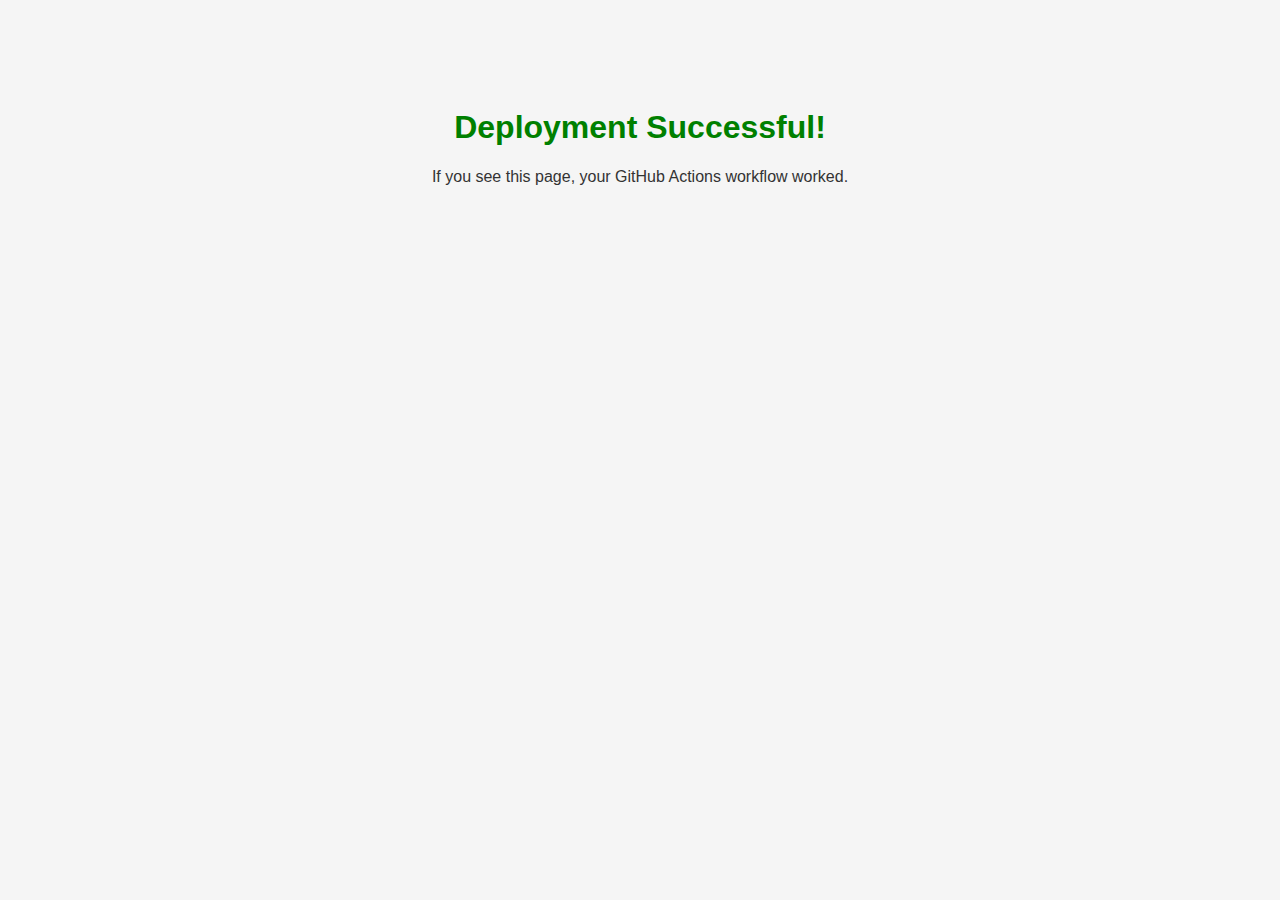
<file: src/index.html>
<!DOCTYPE html>
<html lang="en">
<head>
  <meta charset="UTF-8">
  <meta name="viewport" content="width=device-width, initial-scale=1.0">
  <title>Test Deployment</title>
  <link rel="stylesheet" href="style.css">
</head>
<body>
  <h1>Deployment Successful!</h1>
  <p>If you see this page, your GitHub Actions workflow worked.</p>
</body>
</html>
</file>
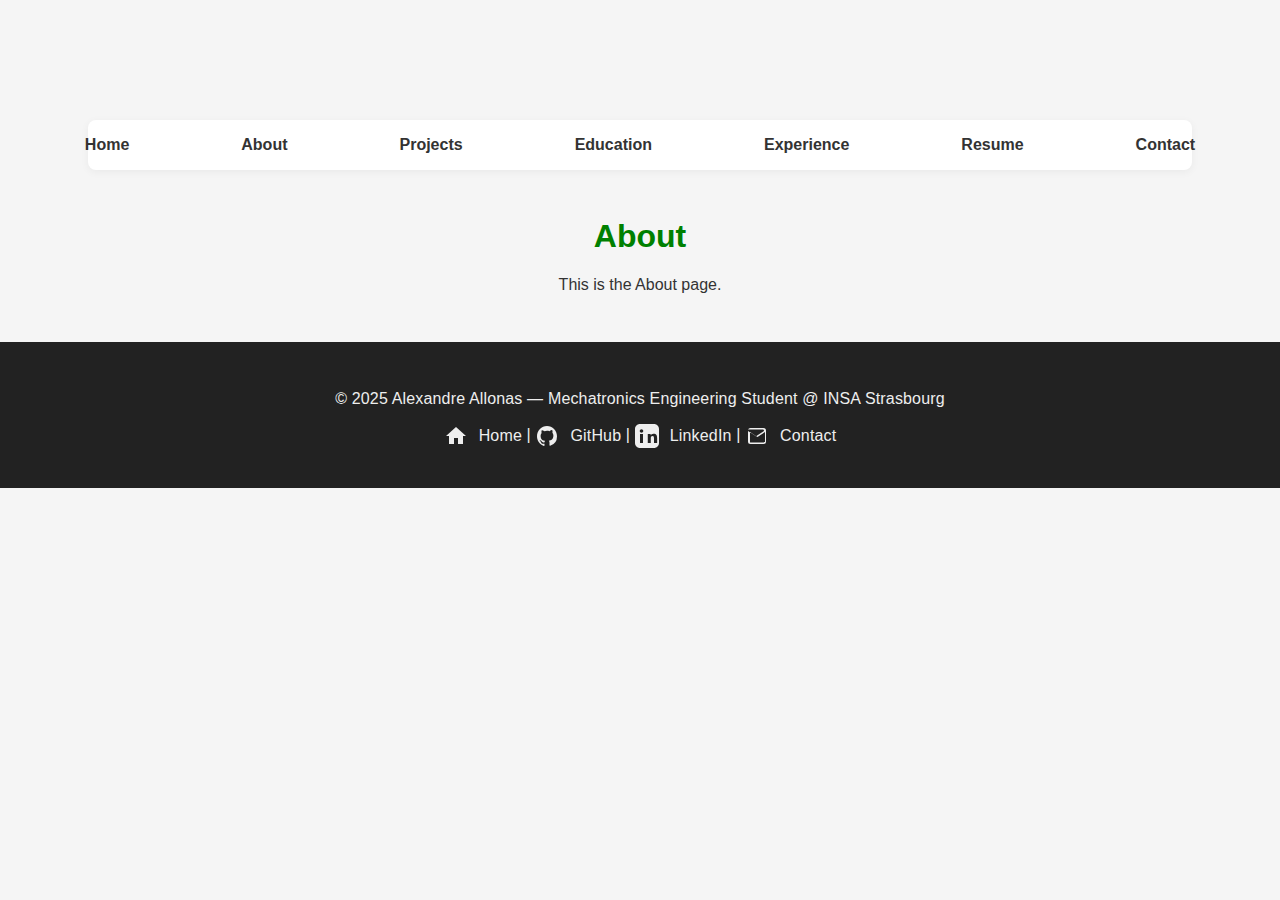
<file: src/about.html>
<!DOCTYPE html>
<html lang="en">
<head>
  <meta charset="UTF-8">
  <meta name="viewport" content="width=device-width, initial-scale=1.0">
  <title>About</title>
  <link rel="stylesheet" href="style.css">
</head>
<body>
  <nav>
    <div class="nav-toggle" id="navToggle" aria-label="Open navigation" tabindex="0">
      <span></span>
      <span></span>
      <span></span>
    </div>
    <ul class="nav-tabs" id="navTabs">
      <li><a href="index.html">Home</a></li>
      <li><a href="about.html">About</a></li>
      <li><a href="projects.html">Projects</a></li>
      <li><a href="education.html">Education</a></li>
      <li><a href="experience.html">Experience</a></li>
      <li><a href="resume.html">Resume</a></li>
      <li><a href="contact.html">Contact</a></li>
    </ul>
  </nav>
  <script>
    const navToggle = document.getElementById('navToggle');
    const navTabs = document.getElementById('navTabs');
    navToggle.addEventListener('click', () => {
      navTabs.classList.toggle('open');
      if (window.innerWidth <= 700) {
        document.body.classList.toggle('menu-open', navTabs.classList.contains('open'));
      }
    });
    navToggle.addEventListener('keypress', (e) => {
      if (e.key === 'Enter' || e.key === ' ') {
        navTabs.classList.toggle('open');
      }
    });
    navTabs.querySelectorAll('a').forEach(link => {
      link.addEventListener('click', () => {
        if (window.innerWidth <= 700) navTabs.classList.remove('open');
      });
    });
  </script>
  <h1>About</h1>
  <p>This is the About page.</p>
</body>
<footer>
  <p>© 2025 Alexandre Allonas &mdash; Mechatronics Engineering Student @ INSA Strasbourg</p>
  <p>
    <a href="index.html" class="footer-link">
      <svg width="24" height="24" fill="currentColor" viewBox="0 0 24 24" style="vertical-align:middle;"><path d="M10 20v-6h4v6h5v-8h3L12 3 2 12h3v8z"/></svg>
      <span class="footer-link-text">Home</span>
    </a> |
    <a href="https://github.com/aallonas" target="_blank" class="footer-link">
      <svg width="24" height="24" fill="currentColor" viewBox="0 0 24 24" style="vertical-align:middle;"><path d="M12 2C6.48 2 2 6.58 2 12.26c0 4.5 2.87 8.32 6.84 9.67.5.09.68-.22.68-.48 0-.24-.01-.87-.01-1.7-2.78.62-3.37-1.36-3.37-1.36-.45-1.18-1.1-1.5-1.1-1.5-.9-.63.07-.62.07-.62 1 .07 1.53 1.05 1.53 1.05.89 1.56 2.34 1.11 2.91.85.09-.66.35-1.11.63-1.37-2.22-.26-4.56-1.14-4.56-5.07 0-1.12.39-2.03 1.03-2.75-.1-.26-.45-1.3.1-2.7 0 0 .84-.28 2.75 1.05A9.38 9.38 0 0 1 12 6.84c.85.004 1.71.12 2.51.35 1.91-1.33 2.75-1.05 2.75-1.05.55 1.4.2 2.44.1 2.7.64.72 1.03 1.63 1.03 2.75 0 3.94-2.34 4.81-4.57 5.07.36.32.68.94.68 1.9 0 1.37-.01 2.47-.01 2.81 0 .27.18.58.69.48A10.01 10.01 0 0 0 22 12.26C22 6.58 17.52 2 12 2z"/></svg>
      <span class="footer-link-text">GitHub</span>
    </a> |
    <a href="https://linkedin.com/in/alexandre-allonas-ba664b207" target="_blank" class="footer-link">
      <svg width="24" height="24" fill="currentColor" viewBox="0 0 24 24" style="vertical-align:middle;"><path d="M19 0h-14c-2.76 0-5 2.24-5 5v14c0 2.76 2.24 5 5 5h14c2.76 0 5-2.24 5-5v-14c0-2.76-2.24-5-5-5zm-11 19h-3v-9h3v9zm-1.5-10.28c-.97 0-1.75-.79-1.75-1.75s.78-1.75 1.75-1.75 1.75.79 1.75 1.75-.78 1.75-1.75 1.75zm15.5 10.28h-3v-4.5c0-1.08-.02-2.47-1.5-2.47-1.5 0-1.73 1.17-1.73 2.39v4.58h-3v-9h2.89v1.23h.04c.4-.75 1.38-1.54 2.84-1.54 3.04 0 3.6 2 3.6 4.59v4.72z"/></svg>
      <span class="footer-link-text">LinkedIn</span>
    </a> |
    <a href="contact.html" class="footer-link">
      <svg width="24" height="24" fill="currentColor" viewBox="0 0 24 24" style="vertical-align:middle;"><path d="M21 6.5a2.5 2.5 0 0 0-2.5-2.5h-13A2.5 2.5 0 0 0 3 6.5v11A2.5 2.5 0 0 0 5.5 20h13a2.5 2.5 0 0 0 2.5-2.5v-11zm-2.5-.5a.5.5 0 0 1 .5.5v.379l-8 5.333-8-5.333V6a.5.5 0 0 1 .5-.5h15zm.5 12a.5.5 0 0 1-.5.5h-13a.5.5 0 0 1-.5-.5V8.121l7.5 5 7.5-5V18z"/></svg>
      <span class="footer-link-text">Contact</span>
    </a>
  </p>
</footer>
</html>
</file>
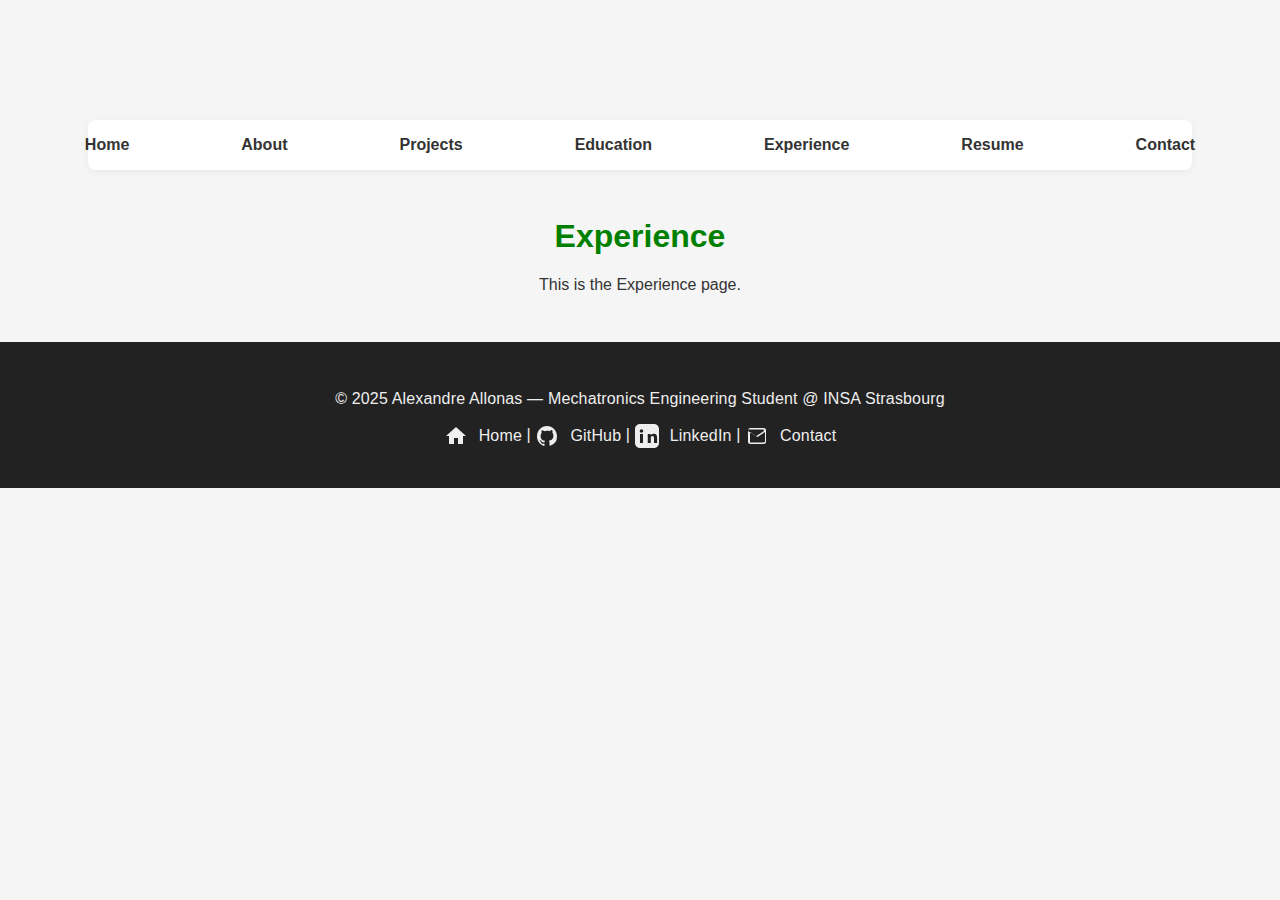
<file: src/experience.html>
<!DOCTYPE html>
<html lang="en">
<head>
  <meta charset="UTF-8">
  <meta name="viewport" content="width=device-width, initial-scale=1.0">
  <title>Experience</title>
  <link rel="stylesheet" href="style.css">
</head>
<body>
  <nav>
    <div class="nav-toggle" id="navToggle" aria-label="Open navigation" tabindex="0">
      <span></span>
      <span></span>
      <span></span>
    </div>
    <ul class="nav-tabs" id="navTabs">
      <li><a href="index.html">Home</a></li>
      <li><a href="about.html">About</a></li>
      <li><a href="projects.html">Projects</a></li>
      <li><a href="education.html">Education</a></li>
      <li><a href="experience.html">Experience</a></li>
      <li><a href="resume.html">Resume</a></li>
      <li><a href="contact.html">Contact</a></li>
    </ul>
  </nav>
  <h1>Experience</h1>
  <p>This is the Experience page.</p>
</body>
<footer>
  <p>© 2025 Alexandre Allonas &mdash; Mechatronics Engineering Student @ INSA Strasbourg</p>
  <p>
    <a href="index.html" class="footer-link">
      <svg width="24" height="24" fill="currentColor" viewBox="0 0 24 24" style="vertical-align:middle;"><path d="M10 20v-6h4v6h5v-8h3L12 3 2 12h3v8z"/></svg>
      <span class="footer-link-text">Home</span>
    </a> |
    <a href="https://github.com/aallonas" target="_blank" class="footer-link">
      <svg width="24" height="24" fill="currentColor" viewBox="0 0 24 24" style="vertical-align:middle;"><path d="M12 2C6.48 2 2 6.58 2 12.26c0 4.5 2.87 8.32 6.84 9.67.5.09.68-.22.68-.48 0-.24-.01-.87-.01-1.7-2.78.62-3.37-1.36-3.37-1.36-.45-1.18-1.1-1.5-1.1-1.5-.9-.63.07-.62.07-.62 1 .07 1.53 1.05 1.53 1.05.89 1.56 2.34 1.11 2.91.85.09-.66.35-1.11.63-1.37-2.22-.26-4.56-1.14-4.56-5.07 0-1.12.39-2.03 1.03-2.75-.1-.26-.45-1.3.1-2.7 0 0 .84-.28 2.75 1.05A9.38 9.38 0 0 1 12 6.84c.85.004 1.71.12 2.51.35 1.91-1.33 2.75-1.05 2.75-1.05.55 1.4.2 2.44.1 2.7.64.72 1.03 1.63 1.03 2.75 0 3.94-2.34 4.81-4.57 5.07.36.32.68.94.68 1.9 0 1.37-.01 2.47-.01 2.81 0 .27.18.58.69.48A10.01 10.01 0 0 0 22 12.26C22 6.58 17.52 2 12 2z"/></svg>
      <span class="footer-link-text">GitHub</span>
    </a> |
    <a href="https://linkedin.com/in/alexandre-allonas-ba664b207" target="_blank" class="footer-link">
      <svg width="24" height="24" fill="currentColor" viewBox="0 0 24 24" style="vertical-align:middle;"><path d="M19 0h-14c-2.76 0-5 2.24-5 5v14c0 2.76 2.24 5 5 5h14c2.76 0 5-2.24 5-5v-14c0-2.76-2.24-5-5-5zm-11 19h-3v-9h3v9zm-1.5-10.28c-.97 0-1.75-.79-1.75-1.75s.78-1.75 1.75-1.75 1.75.79 1.75 1.75-.78 1.75-1.75 1.75zm15.5 10.28h-3v-4.5c0-1.08-.02-2.47-1.5-2.47-1.5 0-1.73 1.17-1.73 2.39v4.58h-3v-9h2.89v1.23h.04c.4-.75 1.38-1.54 2.84-1.54 3.04 0 3.6 2 3.6 4.59v4.72z"/></svg>
      <span class="footer-link-text">LinkedIn</span>
    </a> |
    <a href="contact.html" class="footer-link">
      <svg width="24" height="24" fill="currentColor" viewBox="0 0 24 24" style="vertical-align:middle;"><path d="M21 6.5a2.5 2.5 0 0 0-2.5-2.5h-13A2.5 2.5 0 0 0 3 6.5v11A2.5 2.5 0 0 0 5.5 20h13a2.5 2.5 0 0 0 2.5-2.5v-11zm-2.5-.5a.5.5 0 0 1 .5.5v.379l-8 5.333-8-5.333V6a.5.5 0 0 1 .5-.5h15zm.5 12a.5.5 0 0 1-.5.5h-13a.5.5 0 0 1-.5-.5V8.121l7.5 5 7.5-5V18z"/></svg>
      <span class="footer-link-text">Contact</span>
    </a>
  </p>
</footer>
</html>
</file>
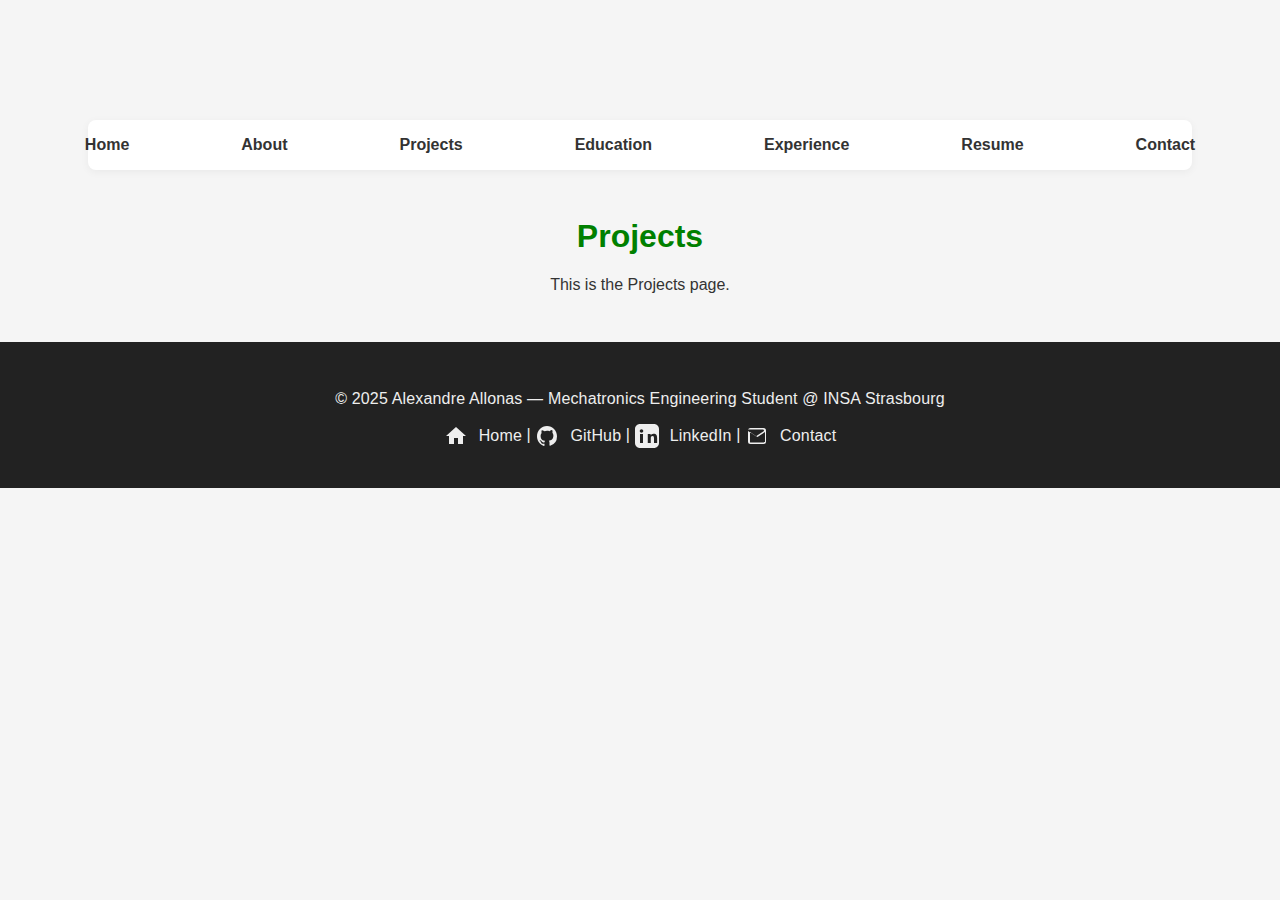
<file: src/projects.html>
<!DOCTYPE html>
<html lang="en">
<head>
  <meta charset="UTF-8">
  <meta name="viewport" content="width=device-width, initial-scale=1.0">
  <title>Projects</title>
  <link rel="stylesheet" href="style.css">
</head>
<body>
  <nav>
    <div class="nav-toggle" id="navToggle" aria-label="Open navigation" tabindex="0">
      <span></span>
      <span></span>
      <span></span>
    </div>
    <ul class="nav-tabs" id="navTabs">
      <li><a href="index.html">Home</a></li>
      <li><a href="about.html">About</a></li>
      <li><a href="projects.html">Projects</a></li>
      <li><a href="education.html">Education</a></li>
      <li><a href="experience.html">Experience</a></li>
      <li><a href="resume.html">Resume</a></li>
      <li><a href="contact.html">Contact</a></li>
    </ul>
  </nav>
  <script>
    const navToggle = document.getElementById('navToggle');
    const navTabs = document.getElementById('navTabs');
    navToggle.addEventListener('click', () => {
      navTabs.classList.toggle('open');
    });
    navToggle.addEventListener('keypress', (e) => {
      if (e.key === 'Enter' || e.key === ' ') {
        navTabs.classList.toggle('open');
      }
    });
    navTabs.querySelectorAll('a').forEach(link => {
      link.addEventListener('click', () => {
        if (window.innerWidth <= 700) navTabs.classList.remove('open');
      });
    });
  </script>
  <h1>Projects</h1>
  <p>This is the Projects page.</p>
</body>
<footer>
  <p>© 2025 Alexandre Allonas &mdash; Mechatronics Engineering Student @ INSA Strasbourg</p>
  <p>
    <a href="index.html" class="footer-link">
      <svg width="24" height="24" fill="currentColor" viewBox="0 0 24 24" style="vertical-align:middle;"><path d="M10 20v-6h4v6h5v-8h3L12 3 2 12h3v8z"/></svg>
      <span class="footer-link-text">Home</span>
    </a> |
    <a href="https://github.com/aallonas" target="_blank" class="footer-link">
      <svg width="24" height="24" fill="currentColor" viewBox="0 0 24 24" style="vertical-align:middle;"><path d="M12 2C6.48 2 2 6.58 2 12.26c0 4.5 2.87 8.32 6.84 9.67.5.09.68-.22.68-.48 0-.24-.01-.87-.01-1.7-2.78.62-3.37-1.36-3.37-1.36-.45-1.18-1.1-1.5-1.1-1.5-.9-.63.07-.62.07-.62 1 .07 1.53 1.05 1.53 1.05.89 1.56 2.34 1.11 2.91.85.09-.66.35-1.11.63-1.37-2.22-.26-4.56-1.14-4.56-5.07 0-1.12.39-2.03 1.03-2.75-.1-.26-.45-1.3.1-2.7 0 0 .84-.28 2.75 1.05A9.38 9.38 0 0 1 12 6.84c.85.004 1.71.12 2.51.35 1.91-1.33 2.75-1.05 2.75-1.05.55 1.4.2 2.44.1 2.7.64.72 1.03 1.63 1.03 2.75 0 3.94-2.34 4.81-4.57 5.07.36.32.68.94.68 1.9 0 1.37-.01 2.47-.01 2.81 0 .27.18.58.69.48A10.01 10.01 0 0 0 22 12.26C22 6.58 17.52 2 12 2z"/></svg>
      <span class="footer-link-text">GitHub</span>
    </a> |
    <a href="https://linkedin.com/in/alexandre-allonas-ba664b207" target="_blank" class="footer-link">
      <svg width="24" height="24" fill="currentColor" viewBox="0 0 24 24" style="vertical-align:middle;"><path d="M19 0h-14c-2.76 0-5 2.24-5 5v14c0 2.76 2.24 5 5 5h14c2.76 0 5-2.24 5-5v-14c0-2.76-2.24-5-5-5zm-11 19h-3v-9h3v9zm-1.5-10.28c-.97 0-1.75-.79-1.75-1.75s.78-1.75 1.75-1.75 1.75.79 1.75 1.75-.78 1.75-1.75 1.75zm15.5 10.28h-3v-4.5c0-1.08-.02-2.47-1.5-2.47-1.5 0-1.73 1.17-1.73 2.39v4.58h-3v-9h2.89v1.23h.04c.4-.75 1.38-1.54 2.84-1.54 3.04 0 3.6 2 3.6 4.59v4.72z"/></svg>
      <span class="footer-link-text">LinkedIn</span>
    </a> |
    <a href="contact.html" class="footer-link">
      <svg width="24" height="24" fill="currentColor" viewBox="0 0 24 24" style="vertical-align:middle;"><path d="M21 6.5a2.5 2.5 0 0 0-2.5-2.5h-13A2.5 2.5 0 0 0 3 6.5v11A2.5 2.5 0 0 0 5.5 20h13a2.5 2.5 0 0 0 2.5-2.5v-11zm-2.5-.5a.5.5 0 0 1 .5.5v.379l-8 5.333-8-5.333V6a.5.5 0 0 1 .5-.5h15zm.5 12a.5.5 0 0 1-.5.5h-13a.5.5 0 0 1-.5-.5V8.121l7.5 5 7.5-5V18z"/></svg>
      <span class="footer-link-text">Contact</span>
    </a>
  </p>
</footer>
</html>
</file>
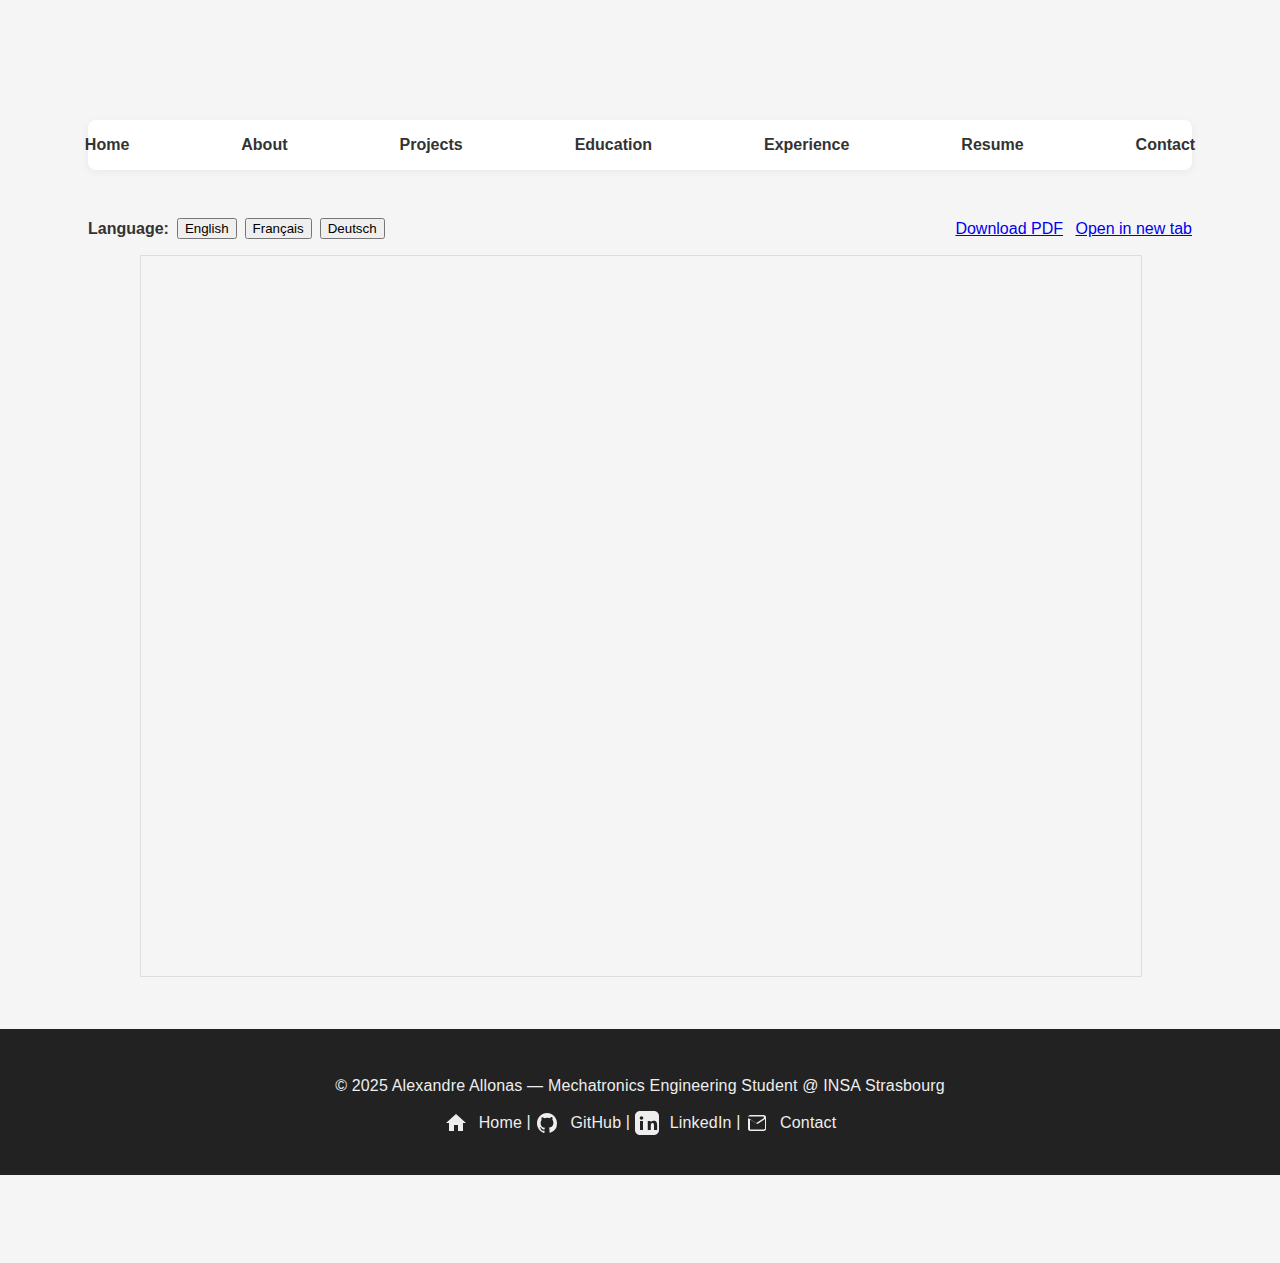
<file: src/resume.html>
<!DOCTYPE html>
<html lang="en">
<head>
  <meta charset="UTF-8">
  <meta name="viewport" content="width=device-width, initial-scale=1.0">
  <title>Resume</title>
  <link rel="stylesheet" href="style.css">
</head>
<body>
  <nav>
    <div class="nav-toggle" id="navToggle" aria-label="Open navigation" tabindex="0">
      <span></span>
      <span></span>
      <span></span>
    </div>
    <ul class="nav-tabs" id="navTabs">
      <li><a href="index.html">Home</a></li>
      <li><a href="about.html">About</a></li>
      <li><a href="projects.html">Projects</a></li>
      <li><a href="education.html">Education</a></li>
      <li><a href="experience.html">Experience</a></li>
      <li><a href="resume.html">Resume</a></li>
      <li><a href="contact.html">Contact</a></li>
    </ul>
  </nav>
  <script>
    const navToggle = document.getElementById('navToggle');
    const navTabs = document.getElementById('navTabs');
    navToggle.addEventListener('click', () => {
      navTabs.classList.toggle('open');
      if (window.innerWidth <= 700) {
        document.body.classList.toggle('menu-open', navTabs.classList.contains('open'));
      }
    });
    navToggle.addEventListener('keypress', (e) => {
      if (e.key === 'Enter' || e.key === ' ') {
        navTabs.classList.toggle('open');
      }
    });
    navTabs.querySelectorAll('a').forEach(link => {
      link.addEventListener('click', () => {
        if (window.innerWidth <= 700) navTabs.classList.remove('open');
      });
    });
  </script>
  <section class="resume-viewer">
    <div class="viewer-controls" style="margin:1rem 0; display:flex; flex-wrap:wrap; gap:0.5rem; align-items:center;">
      <div class="lang-select" style="display:flex; gap:0.5rem; align-items:center;">
        <span style="font-weight:600;">Language:</span>
        <button class="lang-btn button" data-lang="en">English</button>
        <button class="lang-btn button" data-lang="fr">Français</button>
        <button class="lang-btn button" data-lang="de">Deutsch</button>
      </div>
      <div style="margin-left:auto;">
        <a id="downloadLink" href="assets/resume-en.pdf" download="Alexandre-Allonas-Resume-en.pdf" class="button">Download PDF</a>
        <a id="openLink" href="assets/resume-en.pdf" target="_blank" rel="noopener noreferrer" class="button" style="margin-left:0.5rem;">Open in new tab</a>
      </div>
    </div>
    <!-- Embedded PDF viewer (iframe fallback) -->
    <div class="pdf-embed" style="width:100%;max-width:1000px;margin:0 auto;">
      <iframe id="resumeIframe" src="assets/resume-en.pdf" title="Resume PDF" style="width:100%;height:80vh;border:1px solid #ddd;" frameborder="0">
        <p>Your browser does not support PDFs. Download the PDF to view it: <a id="fallbackDownload" href="assets/resume-en.pdf">Download PDF</a>.</p>
      </iframe>
    </div>
  </section>

  <script>
    // Language switcher for resume PDFs
    (function(){
      const buttons = document.querySelectorAll('.lang-btn');
      const iframe = document.getElementById('resumeIframe');
      const downloadLink = document.getElementById('downloadLink');
      const openLink = document.getElementById('openLink');
      const fallbackDownload = document.getElementById('fallbackDownload');
      const filenames = {
        en: 'assets/resume-en.pdf',
        fr: 'assets/resume-fr.pdf',
        de: 'assets/resume-de.pdf'
      };

      function setLang(lang) {
        const file = filenames[lang] || filenames.en;
        iframe.src = file;
        downloadLink.href = file;
        openLink.href = file;
        downloadLink.setAttribute('download', `Alexandre-Allonas-Resume-${lang}.pdf`);
        openLink.setAttribute('href', file);
        if (fallbackDownload) fallbackDownload.setAttribute('href', file);
        // update active styles
        buttons.forEach(b => b.classList.toggle('active', b.dataset.lang === lang));
      }

      buttons.forEach(b => b.addEventListener('click', () => setLang(b.dataset.lang)));

      // default to English
      setLang('en');
    })();
  </script>

</body>
<footer>
  <p>© 2025 Alexandre Allonas &mdash; Mechatronics Engineering Student @ INSA Strasbourg</p>
  <p>
    <a href="index.html" class="footer-link">
      <svg width="24" height="24" fill="currentColor" viewBox="0 0 24 24" style="vertical-align:middle;"><path d="M10 20v-6h4v6h5v-8h3L12 3 2 12h3v8z"/></svg>
      <span class="footer-link-text">Home</span>
    </a> |
    <a href="https://github.com/aallonas" target="_blank" class="footer-link">
      <svg width="24" height="24" fill="currentColor" viewBox="0 0 24 24" style="vertical-align:middle;"><path d="M12 2C6.48 2 2 6.58 2 12.26c0 4.5 2.87 8.32 6.84 9.67.5.09.68-.22.68-.48 0-.24-.01-.87-.01-1.7-2.78.62-3.37-1.36-3.37-1.36-.45-1.18-1.1-1.5-1.1-1.5-.9-.63.07-.62.07-.62 1 .07 1.53 1.05 1.53 1.05.89 1.56 2.34 1.11 2.91.85.09-.66.35-1.11.63-1.37-2.22-.26-4.56-1.14-4.56-5.07 0-1.12.39-2.03 1.03-2.75-.1-.26-.45-1.3.1-2.7 0 0 .84-.28 2.75 1.05A9.38 9.38 0 0 1 12 6.84c.85.004 1.71.12 2.51.35 1.91-1.33 2.75-1.05 2.75-1.05.55 1.4.2 2.44.1 2.7.64.72 1.03 1.63 1.03 2.75 0 3.94-2.34 4.81-4.57 5.07.36.32.68.94.68 1.9 0 1.37-.01 2.47-.01 2.81 0 .27.18.58.69.48A10.01 10.01 0 0 0 22 12.26C22 6.58 17.52 2 12 2z"/></svg>
      <span class="footer-link-text">GitHub</span>
    </a> |
    <a href="https://linkedin.com/in/alexandre-allonas-ba664b207" target="_blank" class="footer-link">
      <svg width="24" height="24" fill="currentColor" viewBox="0 0 24 24" style="vertical-align:middle;"><path d="M19 0h-14c-2.76 0-5 2.24-5 5v14c0 2.76 2.24 5 5 5h14c2.76 0 5-2.24 5-5v-14c0-2.76-2.24-5-5-5zm-11 19h-3v-9h3v9zm-1.5-10.28c-.97 0-1.75-.79-1.75-1.75s.78-1.75 1.75-1.75 1.75.79 1.75 1.75-.78 1.75-1.75 1.75zm15.5 10.28h-3v-4.5c0-1.08-.02-2.47-1.5-2.47-1.5 0-1.73 1.17-1.73 2.39v4.58h-3v-9h2.89v1.23h.04c.4-.75 1.38-1.54 2.84-1.54 3.04 0 3.6 2 3.6 4.59v4.72z"/></svg>
      <span class="footer-link-text">LinkedIn</span>
    </a> |
    <a href="contact.html" class="footer-link">
      <svg width="24" height="24" fill="currentColor" viewBox="0 0 24 24" style="vertical-align:middle;"><path d="M21 6.5a2.5 2.5 0 0 0-2.5-2.5h-13A2.5 2.5 0 0 0 3 6.5v11A2.5 2.5 0 0 0 5.5 20h13a2.5 2.5 0 0 0 2.5-2.5v-11zm-2.5-.5a.5.5 0 0 1 .5.5v.379l-8 5.333-8-5.333V6a.5.5 0 0 1 .5-.5h15zm.5 12a.5.5 0 0 1-.5.5h-13a.5.5 0 0 1-.5-.5V8.121l7.5 5 7.5-5V18z"/></svg>
      <span class="footer-link-text">Contact</span>
    </a>
  </p>
</footer>
</html>
</file>
<file: src/style.css>
/* Footer icon/text responsive styles */
.footer-link-text {
  display: inline;
  margin-left: 0.4em;
  vertical-align: middle;
}

@media (max-width: 700px) {
  .footer-link-text {
    display: none;
  }
}
body {
  font-family: Arial, sans-serif;
  text-align: center;
  padding: 5rem;
  background-color: #f5f5f5;
  color: #333;
}

footer {
  background: #222;
  color: #eee;
  padding: 2rem 1rem 1.5rem 1rem;
  text-align: center;
  margin-top: 3rem;
  font-size: 1rem;
  letter-spacing: 0.01em;
  width: 100vw;
  min-width: 100vw;
  max-width: 100vw;
  box-sizing: border-box;
  position: relative;
  left: 50%;
  right: 0;
  transform: translateX(-50%);
  border-radius: 0;
}

footer a {
  text-decoration: none;
  color: #eee;
}

footer a:hover {
  color: #fff;
}

.nav-tabs {
  display: flex;
  justify-content: center;
  list-style: none;
  padding: 0;
  margin: 2rem 0 3rem 0;
  background: #fff;
  border-radius: 8px;
  box-shadow: 0 2px 8px rgba(0,0,0,0.05);
  transition: max-height 0.3s ease;
}

/* Hamburger styles */
.nav-toggle {
  display: none;
  position: absolute;
  top: 1.5rem;
  left: 1.5rem;
  width: 2.5rem;
  height: 2.5rem;
  flex-direction: column;
  justify-content: center;
  align-items: center;
  cursor: pointer;
  z-index: 1001;
}
.nav-toggle span {
  display: block;
  width: 2rem;
  height: 0.3rem;
  margin: 0.3rem 0;
  background: #333;
  border-radius: 2px;
  transition: 0.3s;
}

@media (max-width: 700px) {
  .nav-tabs {
    flex-direction: column;
    align-items: flex-start;
    max-height: 0;
    overflow: hidden;
    margin: 0 0 2rem 0;
    width: 100%;
    box-shadow: none;
    border-radius: 0;
    background: #fff;
    position: absolute;
    top: 4.5rem;
    left: 0;
    right: 0;
    z-index: 1000;
  }
  .nav-tabs.open {
    max-height: 500px;
    box-shadow: 0 2px 8px rgba(0,0,0,0.05);
  }
  .nav-tabs li {
    margin: 0.5rem 1rem;
    width: 100%;
  }
  .nav-tabs a {
    padding: 1rem 1.5rem;
    width: 100%;
    text-align: left;
  }
  .nav-toggle {
    display: flex;
  }
}

.nav-tabs li {
  margin: 0 1.5rem;
}
.nav-tabs a {
  display: block;
  padding: 1rem 2rem;
  text-decoration: none;
  color: #333;
  font-weight: 600;
  border-radius: 4px;
  transition: background 0.2s, color 0.2s;
}
.nav-tabs a:hover {
  background: #007bff;
  color: #fff;
}

h1 {
  color: green;
}
</file>
